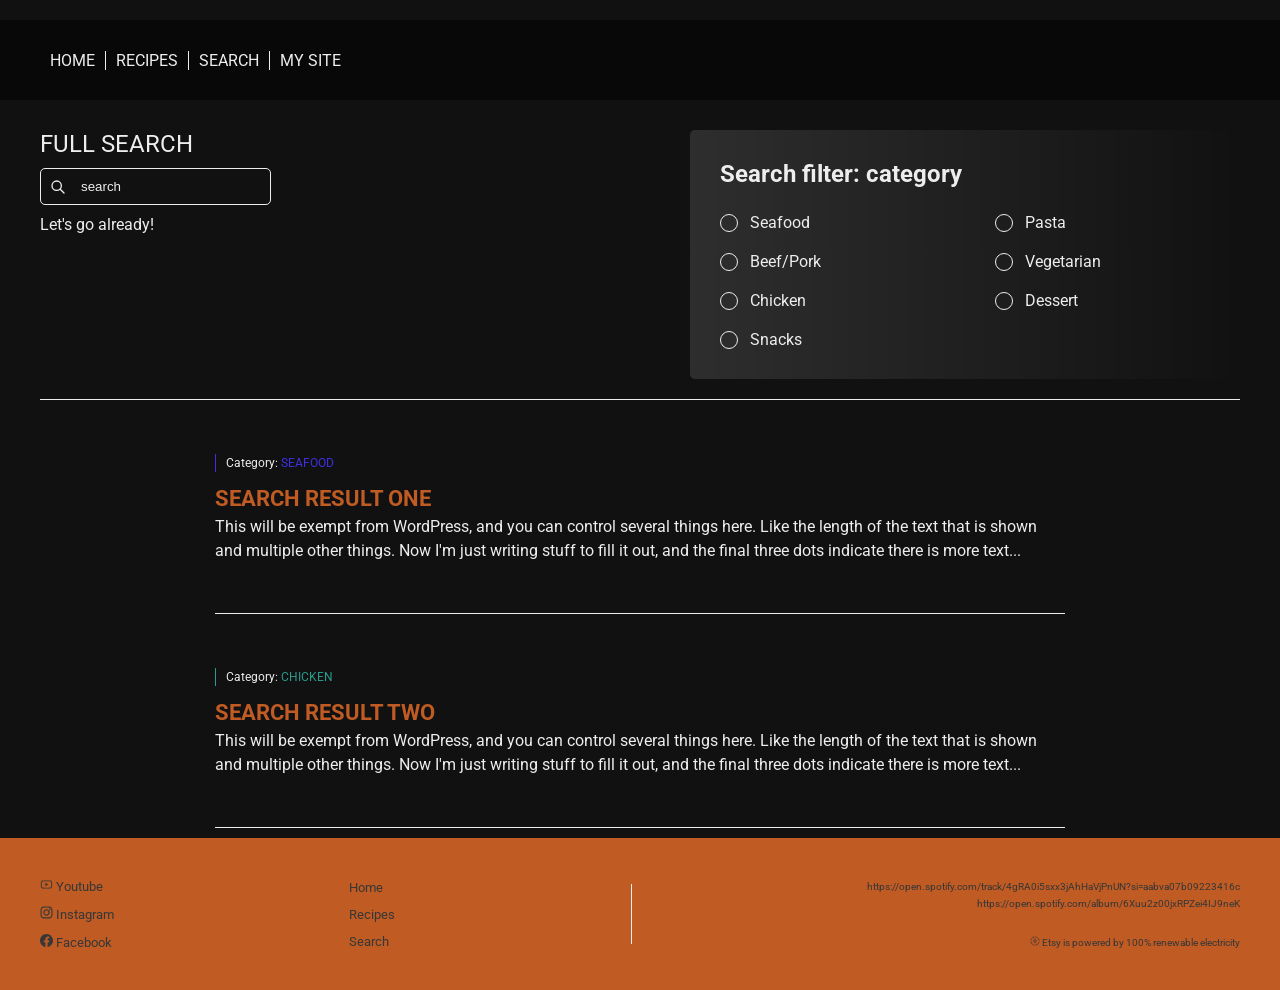
<file: index-search.html>
<!DOCTYPE html>
<html lang="en">

<head>
    <meta charset="UTF-8">
    <meta name="viewport" content="width=device-width, initial-scale=1.0">
    <title>recipepage</title>
    <link rel="preconnect" href="https://fonts.googleapis.com">
    <link rel="preconnect" href="https://fonts.gstatic.com" crossorigin>
    <link
        href="https://fonts.googleapis.com/css2?family=Modern+Antiqua&family=Mystery+Quest&family=Roboto:ital,wght@0,100..900;1,100..900&family=Rubik+Wet+Paint&display=swap"
        rel="stylesheet">
    <link rel="stylesheet" href="css/style.css">
</head>

<body>
    <div class="container">

        <!--Navigation-->
        <nav class="navigation">
            <div class="menu-container">
                <ul>
                    <li><a href="index.html">HOME</a></li>
                    <li><a href="index-recipe.html">RECIPES</a></li>
                    <li><a href="index-search.html">SEARCH</a></li>
                    <li><a href="index-recipe-mysite.html">MY SITE</a></li>
                </ul>
            </div>
            <div class="hamburger-menu">
                <span>
                    <svg xmlns="http://www.w3.org/2000/svg" width="1em" height="1em" viewBox="0 0 16 16">
                        <path d="M0 0h16v16H0z" fill="none" />
                        <path fill="none" stroke="currentColor" stroke-linecap="round" stroke-linejoin="round"
                            stroke-width="1.5" d="m2.75 12.25h10.5m-10.5-4h10.5m-10.5-4h10.5" />
                    </svg>
                </span>
            </div>
        </nav>
        <!--MOBILE NAVIGATION-->
        <div class="mobile-menu">
            <ul>
                <li><a href="index.html">HOME</a></li>
                <li><a href="index-recipe.html">RECIPES</a></li>
                <li><a href="index-search.html">SEARCH</a></li>
                <li><a href="index-recipe-mysite.html">MY SITE</a></li>
            </ul>
        </div>

        <main>

            <!--HERO-->
            <section class="hero-search-page">
                <div class="full-search">
                    <h1>FULL SEARCH</h1>
                    <div class="hero-search-box">
                        <div class="search-box">
                            <span class="search-icon">
                                <svg xmlns="http://www.w3.org/2000/svg" width="1em" height="1em" viewBox="0 0 24 24">
                                    <path d="M0 0h24v24H0z" fill="none" />
                                    <path fill="none" stroke="currentColor" stroke-linecap="round"
                                        stroke-linejoin="round" stroke-width="2"
                                        d="m15 15l6 6m-11-4a7 7 0 1 1 0-14a7 7 0 0 1 0 14" />
                                </svg>

                            </span>
                            <input type="text" placeholder="search" class="search-input">
                        </div>
                    </div>
                    <p class="search-subtitle">Let's go already!</p>
                </div>
                <div class="search-filter">
                    <h2>Search filter: category</h2>
                    <ul>
                        <li>
                            <input type="checkbox" id="seafood">
                            <label for="seafood">Seafood</label>
                        </li>
                        <li>
                            <input type="checkbox" id="beef/pork">
                            <label for="beef/pork">Beef/Pork</label>
                        </li>
                        <li>
                            <input type="checkbox" id="chicken">
                            <label for="chicken">Chicken</label>
                        </li>
                        <li>
                            <input type="checkbox" id="snacks">
                            <label for="snacks">Snacks</label>
                        </li>
                        <li>
                            <input type="checkbox" id="pasta">
                            <label for="pasta">Pasta</label>
                        </li>
                        <li>
                            <input type="checkbox" id="vegetarian">
                            <label for="vegeterian">Vegetarian</label>
                        </li>
                        <li>
                            <input type="checkbox" id="dessert">
                            <label for="dessert">Dessert</label>
                        </li>
                    </ul>
                </div>
            </section>

            <!--SEARCH RESULTS-->

            <section class="search-result">
                <article class="search-result-article">
                    <div class="category-tag seafood">
                        Category: <span class="category-tag-seafood">SEAFOOD</span></div>
                    <h2>SEARCH RESULT ONE</h2>
                    <p>This will be exempt from WordPress, and you can control several things here.
                        Like the length of the text that is shown and multiple other things.
                        Now I'm just writing stuff to fill it out, and the final three dots indicate
                        there is more text...</p>
                </article>
                <article class="search-result-article">
                    <div class="category-tag chicken">
                        Category: <span class="category-tag-chicken">CHICKEN</span></div>
                    <h2>SEARCH RESULT TWO</h2>
                    <p>This will be exempt from WordPress, and you can control several things here.
                        Like the length of the text that is shown and multiple other things.
                        Now I'm just writing stuff to fill it out, and the final three dots indicate
                        there is more text... </p>
                </article>
            </section>
        </main>

        
        <!--FOOTER-->

        <footer class="footer">
            <div class="footer-container">
                <div class="footer_social">
                    <div class="footer-gen social-gen">
                        <a href="#" class="footer-link">
                            <svg xmlns="http://www.w3.org/2000/svg" width="1em" height="1em" viewBox="0 0 1024 1024">
                                <path d="M0 0h1024v1024H0z" fill="none" />
                                <path fill="currentColor"
                                    d="M960 509.2c0-2.2 0-4.7-.1-7.6c-.1-8.1-.3-17.2-.5-26.9c-.8-27.9-2.2-55.7-4.4-81.9c-3-36.1-7.4-66.2-13.4-88.8a139.52 139.52 0 0 0-98.3-98.5c-28.3-7.6-83.7-12.3-161.7-15.2c-37.1-1.4-76.8-2.3-116.5-2.8c-13.9-.2-26.8-.3-38.4-.4h-29.4c-11.6.1-24.5.2-38.4.4c-39.7.5-79.4 1.4-116.5 2.8c-78 3-133.5 7.7-161.7 15.2A139.35 139.35 0 0 0 82.4 304C76.3 326.6 72 356.7 69 392.8c-2.2 26.2-3.6 54-4.4 81.9c-.3 9.7-.4 18.8-.5 26.9c0 2.9-.1 5.4-.1 7.6v5.6c0 2.2 0 4.7.1 7.6c.1 8.1.3 17.2.5 26.9c.8 27.9 2.2 55.7 4.4 81.9c3 36.1 7.4 66.2 13.4 88.8c12.8 47.9 50.4 85.7 98.3 98.5c28.2 7.6 83.7 12.3 161.7 15.2c37.1 1.4 76.8 2.3 116.5 2.8c13.9.2 26.8.3 38.4.4h29.4c11.6-.1 24.5-.2 38.4-.4c39.7-.5 79.4-1.4 116.5-2.8c78-3 133.5-7.7 161.7-15.2c47.9-12.8 85.5-50.5 98.3-98.5c6.1-22.6 10.4-52.7 13.4-88.8c2.2-26.2 3.6-54 4.4-81.9c.3-9.7.4-18.8.5-26.9c0-2.9.1-5.4.1-7.6zm-72 5.2c0 2.1 0 4.4-.1 7.1c-.1 7.8-.3 16.4-.5 25.7c-.7 26.6-2.1 53.2-4.2 77.9c-2.7 32.2-6.5 58.6-11.2 76.3c-6.2 23.1-24.4 41.4-47.4 47.5c-21 5.6-73.9 10.1-145.8 12.8c-36.4 1.4-75.6 2.3-114.7 2.8c-13.7.2-26.4.3-37.8.3h-28.6l-37.8-.3c-39.1-.5-78.2-1.4-114.7-2.8c-71.9-2.8-124.9-7.2-145.8-12.8c-23-6.2-41.2-24.4-47.4-47.5c-4.7-17.7-8.5-44.1-11.2-76.3c-2.1-24.7-3.4-51.3-4.2-77.9c-.3-9.3-.4-18-.5-25.7c0-2.7-.1-5.1-.1-7.1v-4.8c0-2.1 0-4.4.1-7.1c.1-7.8.3-16.4.5-25.7c.7-26.6 2.1-53.2 4.2-77.9c2.7-32.2 6.5-58.6 11.2-76.3c6.2-23.1 24.4-41.4 47.4-47.5c21-5.6 73.9-10.1 145.8-12.8c36.4-1.4 75.6-2.3 114.7-2.8c13.7-.2 26.4-.3 37.8-.3h28.6l37.8.3c39.1.5 78.2 1.4 114.7 2.8c71.9 2.8 124.9 7.2 145.8 12.8c23 6.2 41.2 24.4 47.4 47.5c4.7 17.7 8.5 44.1 11.2 76.3c2.1 24.7 3.4 51.3 4.2 77.9c.3 9.3.4 18 .5 25.7c0 2.7.1 5.1.1 7.1zM423 646l232-135l-232-133z" />
                            </svg>
                            <span class="icon"></span>Youtube
                        </a>
                        <a href="#" class="footer-link">
                            <svg xmlns="http://www.w3.org/2000/svg" width="1em" height="1em" viewBox="0 0 24 24">
                                <path d="M0 0h24v24H0z" fill="none" />
                                <path fill="currentColor" fill-rule="evenodd"
                                    d="M7.465 1.066C8.638 1.012 9.012 1 12 1s3.362.013 4.534.066s1.972.24 2.672.511c.733.277 1.398.71 1.948 1.27c.56.549.992 1.213 1.268 1.947c.272.7.458 1.5.512 2.67C22.988 8.639 23 9.013 23 12s-.013 3.362-.066 4.535c-.053 1.17-.24 1.97-.512 2.67a5.4 5.4 0 0 1-1.268 1.949c-.55.56-1.215.992-1.948 1.268c-.7.272-1.5.458-2.67.512c-1.174.054-1.548.066-4.536.066s-3.362-.013-4.535-.066c-1.17-.053-1.97-.24-2.67-.512a5.4 5.4 0 0 1-1.949-1.268a5.4 5.4 0 0 1-1.269-1.948c-.271-.7-.457-1.5-.511-2.67C1.012 15.361 1 14.987 1 12s.013-3.362.066-4.534s.24-1.972.511-2.672a5.4 5.4 0 0 1 1.27-1.948a5.4 5.4 0 0 1 1.947-1.269c.7-.271 1.5-.457 2.67-.511m8.98 1.98c-1.16-.053-1.508-.064-4.445-.064s-3.285.011-4.445.064c-1.073.049-1.655.228-2.043.379c-.513.2-.88.437-1.265.822a3.4 3.4 0 0 0-.822 1.265c-.151.388-.33.97-.379 2.043c-.053 1.16-.064 1.508-.064 4.445s.011 3.285.064 4.445c.049 1.073.228 1.655.379 2.043c.176.477.457.91.822 1.265c.355.365.788.646 1.265.822c.388.151.97.33 2.043.379c1.16.053 1.507.064 4.445.064s3.285-.011 4.445-.064c1.073-.049 1.655-.228 2.043-.379c.513-.2.88-.437 1.265-.822c.365-.355.646-.788.822-1.265c.151-.388.33-.97.379-2.043c.053-1.16.064-1.508.064-4.445s-.011-3.285-.064-4.445c-.049-1.073-.228-1.655-.379-2.043c-.2-.513-.437-.88-.822-1.265a3.4 3.4 0 0 0-1.265-.822c-.388-.151-.97-.33-2.043-.379m-5.85 12.345a3.669 3.669 0 0 0 4-5.986a3.67 3.67 0 1 0-4 5.986M8.002 8.002a5.654 5.654 0 1 1 7.996 7.996a5.654 5.654 0 0 1-7.996-7.996m10.906-.814a1.337 1.337 0 1 0-1.89-1.89a1.337 1.337 0 0 0 1.89 1.89"
                                    clip-rule="evenodd" />
                            </svg>
                            <span class="icon"></span>Instagram
                        </a>
                        <a href="#" class="footer-link">
                            <svg xmlns="http://www.w3.org/2000/svg" width="1em" height="1em" viewBox="0 0 24 24">
                                <path d="M0 0h24v24H0z" fill="none" />
                                <g fill="none">
                                    <g clip-path="url(#SVGXv8lpc2Y)">
                                        <path fill="currentColor" fill-rule="evenodd"
                                            d="M0 12.067C0 18.034 4.333 22.994 10 24v-8.667H7V12h3V9.333c0-3 1.933-4.666 4.667-4.666c.866 0 1.8.133 2.666.266V8H15.8c-1.467 0-1.8.733-1.8 1.667V12h3.2l-.533 3.333H14V24c5.667-1.006 10-5.966 10-11.933C24 5.43 18.6 0 12 0S0 5.43 0 12.067"
                                            clip-rule="evenodd" />
                                    </g>
                                    <defs>
                                        <clipPath id="SVGXv8lpc2Y">
                                            <path fill="#fff" d="M0 0h24v24H0z" />
                                        </clipPath>
                                    </defs>
                                </g>
                            </svg>
                            <span class="icon"></span>Facebook
                        </a>
                    </div>
                </div>

                <!--NAV LINKS-->

                <div class="footer-gen nav-gen">
                    <a href="index.html">Home</a>
                    <a href="index-recipe.html">Recipes</a>
                    <a href="index-search.html">Search</a>
                </div>

                <div class="footer-divider"></div>

                <!--SPOTIFY AND ENERGY-->

                <div class="footer-gen info-gen">
                    <div class="social_media">
                        <div class="spotify-row">
                            <a href="#">https://open.spotify.com/track/4gRA0i5sxx3jAhHaVjPnUN?si=aabva07b09223416c</a>
                        </div>
                        <div class="spotify-row">
                            <a href="#">https://open.spotify.com/album/6Xuu2z00jxRPZei4IJ9neK</a>
                        </div>
                    </div>
                    <div class="renewable_energy">
                        <span class="energy-icon">
                            <svg xmlns="http://www.w3.org/2000/svg" width="1em" height="1em" viewBox="0 0 24 24">
                                <path d="M0 0h24v24H0z" fill="none" />
                                <g fill="none" stroke="currentColor" stroke-linecap="round" stroke-width="1.5">
                                    <path
                                        d="M2 10c.78-3.816 3.67-6.87 7.406-7.91c.314-.087.47-.131.555-.038c.085.094.022.248-.102.558L9 4.5M14 2c3.816.78 6.87 3.67 7.91 7.406c.087.314.131.47.038.555c-.094.085-.248.022-.558-.102L19.5 9m2.5 5c-.78 3.816-3.67 6.87-7.406 7.91c-.314.087-.47.131-.555.038c-.085-.094-.022-.248.102-.558L15 19.5M10 22c-3.816-.78-6.87-3.67-7.91-7.406c-.087-.314-.131-.47-.038-.555c.094-.085.248-.022.558.102L4.5 15" />
                                    <path stroke-linejoin="round"
                                        d="m8.613 11.665l3.499-4.492c.274-.351.787-.132.787.336v3.476c0 .28.2.508.449.508h1.702c.386 0 .592.514.337.842l-3.499 4.492c-.274.351-.787.132-.787-.336v-3.476c0-.28-.2-.508-.449-.508H8.95c-.386 0-.593-.514-.337-.842" />
                                </g>
                            </svg>

                        </span>
                        <span>
                            Etsy is powered by 100% renewable electricity
                        </span>
                    </div>
                </div>
            </div>
        </footer>
    </div>
    <script src="js/app.js"></script>
</body>

</html>
</file>
<file: css/style.css>
:root {
    /*dimensions*/
    --width-full: 100%;
    --width-12col: 1200px;

    /*grid settings*/
    --grid-gap: 10px;
    --padding-default: 20px;

    /*colors*/
    --background-color-navigation: #00000088;
    --background-color-light: #ededed;
    --background-color-dark-bg: #111111;
    --primary-color: #bf5b23;
    --color-light: #ededed;
    --color-dark: #373737;
    --color-white: #ffffff;

    /*color swatch for categories*/
    --category-seafood: #3e30e2;
    --category-chicken: #299c8e;
    --category-meats: #d09189;
    --category-veg: #298f3f;
    --category-dessert: #9374eb;
    --category-misc: #9a951e;
    --category-pasta: #bf5b23;

}



/*reset css*/



* {
    padding: 0;
    margin: 0;
    box-sizing: border-box;
}

/* data categories setup*/
div[data-category="seafood"] {
    border-left: 1px solid var(--category-seafood);
}

p[data-category="seafood"] {
    color: var(--category-seafood);
}

span[data-category="seafood"] {
    color: var(--category-seafood);
}


div[data-category="chicken"] {
    border-left: 1px solid var(--category-chicken);
}

p[data-category="chicken"] {
    color: var(--category-chicken);
}

span[data-category="chicken"] {
    color: var(--category-chicken);
}

div[data-category="pasta"] {
    border-left: 1px solid var(--category-pasta);
}

p[data-category="pasta"] {
    color: var(--category-pasta);
}

span[data-category="pasta"] {
    color: var(--category-pasta);
}

div[data-category="veg"] {
    border-left: 1px solid var(--category-veg);
}

p[data-category="veg"] {
    color: var(--category-veg);
}

span[data-category="veg"] {
    color: var(--category-veg);
}

div[data-category="misc"] {
    border-left: 1px solid var(--category-misc);
}

p[data-category="misc"] {
    color: var(--category-misc);
}

span[data-category="misc"] {
    color: var(--category-misc);
}

div[data-category="meats"] {
    border-left: 1px solid var(--category-meats);
}

p[data-category="meats"] {
    color: var(--category-meats);
}

span[data-category="meats"] {
    color: var(--category-meats);
}

div[data-category="dessert"] {
    border-left: 1px solid var(--category-dessert);
}

p[data-category="dessert"] {
    color: var(--category-dessert);
}

span[data-category="dessert"] {
    color: var(--category-dessert);
}



body {
    width: var(--width-full);
    font-family: 'roboto', sans-serif;
    background-color: var(--background-color-dark-bg);
    position: relative;
}

.navigation,
.hero,
.footer,
.image_section {
    width: var(--width-full);
}

.todays_recipes,
.categories,
.content_area {
    width: var(--width-12col);
    margin: 0 auto;
}

.container {
    display: grid;
    grid-template-rows: auto;
    gap: var(--grid-gap);
    width: var(--width-full);
    min-height: 100dvh;
}

.hamburger-menu,
.mobile-menu {
    display: none;
}

.navigation {
    height: 80px;
    background-color: var(--background-color-navigation);
    padding: 20px;
    display: flex;
    justify-content: center;
    align-items: center;
    z-index: 10;
    position: absolute;
    top: 20px;
    left: 0;
}

.navigation.fixed {
    position: fixed;
    top: 0;
}

.menu-container {
    width: var(--width-12col);
}

.menu-container ul {
    display: flex;
}

.menu-container ul li {
    list-style: none;
}

.menu-container a {
    color: var(--color-light);
    text-decoration: none;
    padding: 0 10px;
    border-right: 1px solid var(--background-color-light);
}

.menu-container li:last-child a {
    border: none;
}

.menu-container a:hover {
    color: var(--primary-color);
}

.hero {
    display: flex;
    justify-content: center;
    color: var(--background-color-light);
    width: var(--width-full);
    min-height: 600px;
    height: auto;
    margin: 0;
    background-image: url('https://picsum.photos/1920/800');
    background-size: cover;
    background-position: center;
}

.hero-container {
    display: grid;
    grid-template-columns: repeat(12, 1fr);
    grid-template-rows: auto auto auto;
    gap: var(--grid-gap);
    width: var(--width-12col);
}

.hero-text {
    grid-column: 1/ span 4;
    grid-row: 1;
    margin-top: 200px;
}

.hero-text h4 {
    font-size: 34px;
    font-weight: 400;
    text-shadow: 1px 1px 1px #00000088
}

.hero-text h6 {
    font-size: 12px;
    font-weight: 400;
    margin: 5px 0;
    text-shadow: 1px 1px 2px #00000088
}

.hero-search {
    grid-column: 2/span 3;
    grid-row: 2;
}

.search-box {
    display: flex;
    align-items: center;
    position: relative;
    margin: 10px 0;
}

.search-input {
    background-color: transparent;
    border-radius: 5px;
    border: 1px solid var(--background-color-light);
    outline: none;
    color: var(--background-color-light);
    padding: 10px 20px 10px 40px;
}

.search-input::placeholder {
    color: var(--background-color-light);
}

.search-icon {
    position: absolute;
    left: 10px;
    display: flex;
    align-items: center;
}




/*TODAYS RECIPES*/



.todays_recipes {
    height: fit-content;
    display: grid;
    grid-template-columns: 1fr;
    grid-template-rows: 130px auto;
    gap: var(--grid-gap);
}

.todays_recipes_content_block_image img {
    height: 200px;
    width: 100%;
    background-size: cover;
    background-position: center;
}

.todays_recipes_headline {
    font-size: 37px;
    color: var(--background-color-light);
    height: 60px;
    font-weight: 700;
    margin-top: 70px;
    display: flex;
    justify-content: flex-start;
    align-items: center;
    border-bottom: 1px solid var(--background-color-light);
    text-transform: uppercase;
}

.todays_recipes_content {
    display: grid;
    grid-template-columns: repeat(4, 1fr);
    gap: var(--grid-gap);
    height: fit-content;
    width: var(--width-12col);
}

.todays_recipes_content_block {
    background-color: var(--background-color-light);
    position: relative;
    display: flex;
    flex-direction: column;
    border-radius: 5px;
}

.todays_recipes_content_block_text {
    padding: 20px;
    color: var(--color-dark);
    display: flex;
    flex-direction: column;
    justify-content: space-between;
    flex: 1;
}

.todays_recipes_content_block_text h5 {
    font-size: 20px;
    font-weight: 700;
    margin-bottom: 10px;
    text-transform: uppercase;
}

.todays_recipes_content_block_text p {
    font-size: 16px;
}

.todays_recipes_content_bottom_area {
    display: flex;
    justify-content: space-between;
    margin-top: 20px;
}

.todays_recipes_content_bottom_area_left {
    display: flex;
    flex-direction: column;
    justify-content: space-between;
    padding: 0 0 0 10px;
}

.todays_recipes_content_bottom_area_left p {
    font-size: 14px;
    font-weight: 400;
    text-transform: uppercase;
}

.todays_recipes_content_bottom_area_right button {
    background-color: var(--color-dark);
    border: 1px solid var(--color-light);
    font-size: 14px;
    font-weight: 700;
    cursor: pointer;
    padding: 8px 16px;
    border-radius: 5px;
}

.todays_recipes_content_bottom_area_right button a {
    color: var(--color-white);
    text-decoration: none;
    text-transform: uppercase;
    font-size: 12px;
    transition: 0.3s;
}

.todays_recipes_content_bottom_area_right button a:hover {
    color: var(--primary-color);
}



/*CATEGORIES SECTION*/



.categories {
    width: var(--width-12col);

}

.categories_content {
    background-color: var(--background-color-light);
    border-radius: 5px;
    margin: 10px auto;
    padding: 20px 0;
    display: flex;
    justify-content: space-evenly;
    gap: var(--grid-gap)
}

.categories_content_block {
    display: flex;
    justify-content: center;
    align-items: center;
    flex-direction: column;
    font-size: 16px;
    font-weight: 700;
    text-transform: uppercase;
}

.categories_content_block svg {
    font-size: 40px;
}

.categories_content_svg p {
    padding-top: 5px;
}

.image_section {
    height: 400px;
    display: flex;
    justify-content: center;
    background-image: url('https://picsum.photos/1920/400');
    background-size: cover;
    background-position: center;
    clip-path: polygon(0 0, 100% 15%, 100% 100%, 0% 100%);
}

.image_section_controller {
    width: var(--width-12col);
    display: grid;
    grid-template-columns: repeat(12, 1fr);
    grid-template-rows: 100px auto 50px;
}

.image_section_box {
    grid-row: 2;
    background-color: var(--background-color-light);
    height: fit-content;
    padding: 30px;
    grid-column: 9 / span 4;
}

.image_section_box h4 {
    font-size: 22px;
    font-weight: 700;
    text-transform: uppercase;
    padding: 10px 0;
    color: var(--primary-color);
}

.image_section_box p {
    font-size: 16px;
    color: var(--background-color-dark-bg);
}

/*IN THE KITCHEN*/

.content_area {
    display: grid;
    grid-template-columns: repeat(12, 1fr);
    min-height: 380px;
    background-color: var(--background-color-light);
    box-sizing: border-box;
    margin-bottom: 40px;
}

.kitchen_headline_wrapper {
    width: var(--width-12col);
    max-width: var(--full-width);
    margin: 70px auto 0 auto;
    border-bottom: 1px solid var(--color-light);
    box-sizing: border-box;
}

.kitchen_headline {
    font-size: 37px;
    color: var(--background-color-light);
    height: 60px;
    font-weight: 700;
    display: flex;
    justify-content: flex-start;
    align-items: center;
    text-transform: uppercase;
}

.content_area_block {
    grid-column: 2/ 5;
    display: flex;
    flex-direction: column;
    gap: var(--grid-gap);
    justify-content: center;
}

.content_area_block h1 {
    font-size: 16px;
    color: var(--color-dark);
    font-weight: 700;
    grid-column: 2 / 4;
    margin-bottom: 10px;
}

.content_area_block h2 {
    font-size: 24px;
    color: var(--primary-color);
    font-weight: 700;
    grid-column: 2 / 5;
    text-transform: uppercase;
    margin-bottom: 10px;
}

.content_area_block p {
    font-size: 16px;
    color: var(--color-dark);
    grid-column: 2 / 5;
    padding-bottom: 20px;
}

.card-reversed-text {
    grid-column: 9 / 12;
    grid-row: 2;
}

.content_area_block_button button {
    background-color: var(--color-dark);
    border: 1px solid var(--color-light);
    font-size: 14px;
    font-weight: 700;
    cursor: pointer;
    padding: 8px 16px;
    border-radius: 5px;
}

.content_area_block_button button a {
    color: var(--color-white);
    text-decoration: none;
    text-transform: uppercase;
    font-size: 12px;
    transition: 0.3s;
}

.content_area_block_button button a:hover {
    color: var(--primary-color);
}

.card_image_inthekitchen {
    height: 380px;
    width: 600px;
    display: block;
    overflow: hidden;
    grid-column: 7/ 13;

}

.card_image_inthekitchen img {
    height: 100%;
    width: 100%;
    object-fit: cover;
    display: block;
}

.card-reversed-image {
    grid-column: 1 / 7;
    grid-row: 2;
}

/* FOOTER */

.footer {
    gap: var(--grid-gap);
    background-color: var(--primary-color);
    color: var(--color-dark);
    padding: 40px 20px;
    width: 100%;
    margin-top: auto;
}

.footer-container {
    width: var(--width-12col);
    margin: 0 auto;
    display: flex;
    align-items: center;
    justify-content: space-between;
    flex-wrap: wrap;
    gap: 30px;
}

.footer-gen {
    display: flex;
    flex-direction: column;
    gap: 12px;
}

.footer a {
    color: var(--color-dark);
    text-decoration: none;
    transition: opacity 0.3s;
}

.footer a:hover {
    opacity: 1;
}

.social-gen,
.nav-gen {
    justify-content: center;
}

.social-gen,
.nav-gen a {
    font-size: 13px;
}

.footer-divider {
    width: 1px;
    height: 60px;
    background-color: var(--color-light);
}

.info-gen {
    align-items: flex-end;
    text-align: right;
    font-size: 10px;
}

.social_media {
    display: flex;
    flex-direction: column;
    align-items: flex-end;
    margin-bottom: 15px;
    max-width: 400px;
    word-break: break-all;
    gap: 6px;
}


















/*RECIPE PAGEEEEEEEEEEEEEEEEEEEEEEEEEEEEEEEEEEEEEEEEEEEEEEEEEEE*/










/*HERO*/

.hero-recipe,
.instructions,
.instructions-ingredients {
    width: var(--width-12col);
}

.hero-recipe {
    margin: 120px auto 60px auto;
}

.hero-recipe-container {
    display: grid;
    grid-template-columns: repeat(12, 1fr);
    gap: var(--grid-gap);
    width: var(--width-12col);
    color: var(--color-light);
    align-items: start;
    margin-top: 200px;
}

.hero-recipe-container-left {
    grid-column: 1/span 6;
    display: flex;
    flex-direction: column;
    gap: 30px;
}

.hero-recipe-text h3 {
    font-size: 12px;
    color: var(--primary-color);
    padding-bottom: 15px;
}

.hero-recipe-text h4 {
    font-size: 34px;
    font-weight: 400;
    text-shadow: 1px 1px 1px #00000088;
    text-transform: uppercase;
    line-height: 1.2;
}

.meal-specs {
    display: flex;
    justify-content: flex-start;
    gap: 40px;
}

.meal-specs span {
    display: inline-flex;
    align-items: center;
    gap: 8px;
    white-space: nowrap;
}

.meal-specs svg {
    color: var(--primary-color);
}

.ingredients h1 {
    font-size: 14px;
    margin-bottom: 20px;
}

.ingredients ul {
    max-width: 600px;
    column-count: 2;
    column-gap: 20px;
    list-style-type: disc;
    padding-left: 12px;
}

.ingredients li {
    margin-bottom: 12px;
    line-height: 1;
    break-inside: avoid;
}

/*PRINT AND FAVOURITE BUTTONS*/

.print-favourite {
    display: flex;
    gap: 20px;
}

.print-favourite button {
    background: transparent;
    border: 1px solid var(--color-light);
    border-radius: 5px;
    color: var(--color-light);
    padding: 10px 20px;
    cursor: pointer;
    text-transform: uppercase;
    display: inline-flex;
    align-items: center;
    gap: 8px;
}

.hero-recipe-container-right {
    grid-column: 7/span 6;
    display: flex;
    justify-content: center;
    align-items: flex-start;
}

.hero-recipe-container-right-image {
    width: 450px;
    height: 450px;
    clip-path: circle(50% at 50% 50%);
    overflow: hidden;
}

.hero-recipe-container-right-image img {
    width: 100%;
    height: 100%;
    object-fit: cover;
}

/*INSTRUCTIONS SECTION*/

.instructions {
    margin: 100px auto;
}

.instructions h1 {
    font-size: 37px;
    margin-bottom: 30px;
    border-bottom: 1px solid var(--color-light);
}

.instructions ol {
    max-width: 900px;
    list-style-type: decimal;
    padding-left: 20px;
}

.instructions li {
    margin-bottom: 20px;
    line-height: 1.5;
}

/*BONUS INSTRUCTIONS AND IGREDIENTS*/

.instructions-ingredients {
    display: grid;
    grid-template-columns: repeat(12, 1fr);
    gap: var(--grid-gap);
    margin: 100px auto;
}

.bonus-section-header {
    grid-column: 1/-1;
    display: grid;
    grid-template-columns: repeat(12, 1fr);
    gap: var(--grid-gap);
    border-bottom: 1px solid var(--color-light);
    margin-bottom: 30px;
    padding-bottom: 15px;
}

.bonus-section-header h1 {
    font-size: 37px;
    margin: 0;
    border: none;
}

.bonus-section-header h1:nth-child(1) {
    grid-column: 1 / span 7;
}

.bonus-section-header h1:nth-child(2) {
    grid-column: 9 / span 4;
}

.instructions-bonus {
    grid-column: 1 / span 7;
}

.ingredients-bonus {
    grid-column: 9 / span 4;
}


.instructions-bonus ol {
    list-style-type: none;
    padding: 0;
}

.instructions-bonus li {
    margin-bottom: 20px;
    display: flex;
    align-items: flex-start;
    gap: 15px;
    font-size: 14px;
}

.instructions-bonus span {
    color: var(--primary-color);
    writing-mode: vertical-rl;
    transform: rotate(180deg);
    text-align: right;
    letter-spacing: 1px;
    font-weight: bold;
}

.ingredients-bonus ul {
    list-style-type: none;
    padding-left: 16px;
}

.ingredients-bonus li {
    margin-bottom: 10px;
    font-size: 14px;
}

.ingredients h1,
.ingredients ul,
.instructions h1,
.instructions ol,
.bonus-section-header h1,
.instructions-bonus li,
.ingredients-bonus ul {
    color: var(--color-light);
}









/*RECIPE SEARCHHHHHHHHHHHHHHHHHHHHHHHHHHHHHHHHHHHHHHHHHHHHHHHHHHHHHHHHHHHHH*/









.hero-search-page {
    display: flex;
    max-width: var(--width-12col);
    width: var(--width-12col);
    align-items: flex-start;
    justify-content: space-between;
    margin: 130px auto 0;
    padding-bottom: 20px;
    border-bottom: 1px solid var(--color-light);
}

.full-search h1 {
    font-weight: 400;
}

.search-filter {
    background: linear-gradient(to right, rgba(255, 255, 255, 0.12) 0%, rgba(255, 255, 255, 0) 100%);
    border-radius: 5px;
    padding: 30px;
    max-width: 550px;
    width: 100%;
    box-sizing: border-box;
}

.search-filter h2 {
    font-size: 24px;
    margin-bottom: 25px;
}

.search-filter ul {
    list-style: none;
    padding: 0;
    margin: 0;
    display: grid;
    grid-template-columns: repeat(2, 1fr);
    grid-auto-flow: column;
    grid-template-rows: repeat(4, auto);
    gap: 20px 60px;
}

.search-filter li {
    display: flex;
    align-items: center;
    gap: 12px;
}

.search-filter li label {
    cursor: pointer;
}

.search-filter input[type="checkbox"] {
    appearance: none;
    -webkit-appearance: none;
    width: 18px;
    height: 18px;
    border: 1.5px solid var(--color-light);
    border-radius: 50%;
    background-color: transparent;
    cursor: pointer;
    position: relative;
    flex-shrink: 0;
    transition: background-color 0.2s ease, border-color 0.2s ease;
}

.search-filter input[type="checkbox"]:checked {
    background-color: var(--primary-color, #d96b27);
    border-color: var(--primary-color, #d96b27);
}

.search-filter input[type="checkbox"]:checked::after {
    content: "";
    position: absolute;
    top: 50%;
    left: 50%;
    width: 6px;
    height: 6px;
    border-radius: 50%;
    background-color: var(--color-light, #ffffff);
    transform: translate(-50%, -50%);
}

.search-filter input[type="checkbox"]:focus-visible {
    outline: 2px solid var(--color-light);
    outline-offset: 2px;
}

.search-result-article {
    width: min(850px, 100%);
    margin: 0 auto;
    border-bottom: 1px solid var(--color-light);
    line-height: 1.5;
    padding:50px 0;
}

.search-result-article h2 {
    font-size: 22px;
    font-weight: 700;
    color: var(--primary-color);
}

.search-result-article p {
    font-size: 16px;
    font-weight: 400;
}

.category-tag {
    font-size: 12px;
    display: inline-block;
    margin-bottom: 10px;
    padding-left: 10px;
}


.seafood {
    border-left: 1px solid var(--category-seafood);
}

.category-tag-seafood {
    color: var(--category-seafood);
}

.chicken {
    border-left: 1px solid var(--category-chicken);
}

.category-tag-chicken {
    color: var(--category-chicken);
}

.hero-search-page,
.full-search h1,
.search-icon svg,
.search-filter,
.search-filter li,
.search-result-article p,
.category-tag {
    color: var(--color-light);
}










/*MY SITEEEEEEEEEEEEEEEEEEEEEEEEEEEEEEEEEEEEEEEEEEEEEEEEEEEEEEEEEEEEEEEEEEE*/






/*HERO*/



.hero-mysite {
    display: grid;
    grid-template-columns: repeat(12, 1fr);
    gap: 20px;
    width: var(--width-12col);
    max-width: var(--width-full);
    margin: 0 auto;
    align-items: center;
}

.hero-mysite-container-left {
    grid-column: span 7;
    margin-top: 200px;
    display: flex;
    flex-direction: column;
    gap: 30px;
}

.hero-mysite-container-right {
    grid-column: span 5;
    display: flex;
    justify-content: center;
}

.hero-mysite-image {
    width: min(450px, 100%);
    aspect-ratio: 1 / 1;
    border-radius: 50%;
    overflow: hidden;
    margin-top: 200px;
}

.hero-mysite-image img {
    width: 100%;
    height: 100%;
    object-fit: cover;
}


.hero-recipe-text h4 {
    color: var(--color-light);
}

.hero-mysite-mealspecs {
    margin-top: 80px;
}

.hero-mysite-mealspecs-people,
.hero-mysite-mealspecs-calories,
.hero-mysite-mealspecs-time,
.hero-mysite-mealspecs-level {
    display: flex;
    justify-content: flex-start;
    align-items: center;
    gap: 20px;
    font-weight: bold;
    line-height: 1.5;
}

.hero-mysite-mealspecs,
.hero-mysite-mealspecs,
.hero-mysite-mealspecs,
.hero-mysite-mealspecs h2 {
    font-size: 20px;
    color: var(--color-light);
}

.hero-mysite-mealspecs svg {
    color: var(--primary-color);
}

.toggle-container {
    display: flex;
    align-items: center;
    gap: 10px;
}

.segmented-control {
    position: relative;
    display: flex;
    background-color: var(--color-light);
    border-radius: 8px;
    padding: 3px;
    width: 130px;
    height: 36px;
    box-sizing: border-box;
    border: 1px solid var(--primary-color);
}

.segmented-control .segment {
    flex: 1;
    z-index: 2;
    text-align: center;
    line-height: 28px;
    font-size: 14px;
    cursor: pointer;
    color: var(--color-dark);
    font-weight: 700;
    transition: color 0.2s ease, background-color 0.25s ease;
    padding: 0;
    background: none;
    border: none;
    border-radius: 6px;
    background-color: transparent;
}

.active-background {
    position: absolute;
    top: 3px;
    left: 3px;
    width: calc(50% - 3px);
    height: calc(100% - 6px);
    background-color: var(--primary-color);
    border-radius: 6px;
    transition: transform 0.25s cubic-bezier(0.4, 0, 0.2, 1);
    z-index: 1;
    pointer-events: none;
}

.segmented-control .segment.active {
    color: var(--color-light);
    background-color: var(--primary-color);
}

.segmented-control .segment[data-value="4x"].active~.active-background,
.segmented-control:has(.segment[data-value="4x"].active) .active-background {
    transform: translateX(100%);
}



/*INGREDIENTS AND INSTRUCTIONS*/



.ingredients-section,
.instructions-section {
    max-width: var(--width-12col);
    background-color: var(--background-color-dark-bg);
    margin: 0px auto 40px;
}

.ingredients-section {
    width: var(--width-12col);
}

.ingredients-section h2,
.instructions-section h2 {
    color: var(--color-light);
    font-size: 28px;
    letter-spacing: 1px;
    margin-top: 0 0 10px;
}

.ingredients-grid {
    display: block;
    column-count: 2;
    column-gap: 40px;
    border: 2px solid var(--primary-color);
    border-radius: 12px;
    padding: 30px;
    box-sizing: border-box;
    width: fit-content;
}

.ingredient-category {
    break-inside: avoid;
    display: flex;
    flex-direction: column;
    gap: 12px;
    margin-bottom: 25px;
}

.category-header {
    display: flex;
    align-items: center;
    gap: 10px;
    color: var(--color-light);
}

.category-header h3 {
    font-size: 20px;
    letter-spacing: 0.5px;
    margin-top: 10px 0 20px;
}

.category-header svg {
    color: var(--primary-color);
}

.ingredient-list {
    list-style: none;
    padding: 0;
    margin: 0;
    display: flex;
    flex-direction: column;
    gap: 10px;
}

.ingredient-list input[type="checkbox"] {
    appearance: none;
    -webkit-appearance: none;
    width: 18px;
    height: 18px;
    border-radius: 30%;
    border: 1.5px solid var(--color-light);
    background-color: transparent;
    cursor: pointer;
    position: relative;
    flex-shrink: 0;
    transition: background-color 0.2s ease, border-color 0.2s ease;
}

.ingredient-list input[type="checkbox"]:checked {
    background-color: var(--primary-color, #d96b27);
    border-color: var(--primary-color, #d96b27);
}

.ingredient-list input[type="checkbox"]:checked::after {
    content: "";
    position: absolute;
    top: 50%;
    left: 50%;
    border-radius: 30%;
    width: 6px;
    height: 6px;
    background-color: var(--color-light, #ffffff);
    transform: translate(-50%, -50%);
}


.ingredient-list li label {
    display: flex;
    align-items: center;
    gap: 12px;
    font-size: 18px;
    color: var(--color-light);
    cursor: pointer;
}

.instructions-list {
    list-style: decimal;
    margin: 0;
    display: flex;
    flex-direction: column;
    gap: 20px;
    border: 2px solid var(--primary-color);
    border-radius: 12px;
    padding: 30px;
    box-sizing: border-box;
}

.instructions-list li {
    font-size: 18px;
    line-height: 1.6;
    color: var(--color-light);
}










/*MOBILE VIIIEEEEEEEEEEEEEEEEEEEEEEEEEEEEEEEEEEEEW*/




@media (width <=768px) {
    :root {
        --width-12col: 100%;
    }


    .menu-container {
        display: none;
    }

    .hamburger-menu {
        display: block;
        font-size: 24px;
        color: var(--color-light);
    }

    .mobile-menu {
        display: block;
        position: fixed;
        top: 0;
        right: 0;
        width: 250px;
        height: 100%;
        background-color: var(--color-dark);
        opacity: 0;
        z-index: 1000;
        visibility: hidden;
        transform: translateX(100%);
        transition: transform 0.3s ease-in-out, opacity 0.3s ease-in-out, visibility 0.3s ease-in-out;
    }

    .mobile-menu.open {
        transform: translateX(0);
        visibility: visible;
        opacity: 1;
    }

    .mobile-menu ul {
        padding: 0;
    }

    .mobile-menu ul li {
        list-style: none;
        padding: 15px;
    }

    .mobile-menu ul li a {
        text-decoration: none;
        color: var(--color-light);
        text-transform: uppercase;
        font-weight: 700;
        padding: 12px;
    }

    .todays_recipes_content {
        grid-template-columns: 1fr;
        width: calc(100%-20px);
        margin: 0 auto;
    }

    .categories_content {
        flex-wrap: wrap;
        justify-content: flex-start;
    }

    .categories_content_block {
        width: 30%;
    }

    .image_section {
        display: none;
    }

    .hero-container {
        display: flex;
        flex-direction: column;
        align-items: flex-start;
        text-align: left;
        padding-left: 20px;
    }

    .hero-text {
        width: 100%;
        text-align: left;
    }

    .hero-search {
        width: 100%;
        display: flex;
        justify-content: flex-start;
    }

    .footer-container {
        display: flex;
        flex-direction: column;
        align-items: flex-start;
        gap: 25px;
        padding: 20px;
    }

    .footer_social,
    .nav-gen,
    .info-gen,
    .social_media,
    .renewable_energy {
        width: 100%;
        text-align: left;
    }

    .social-gen,
    .nav-gen,
    .info-gen,
    .social_media {
        display: flex;
        flex-direction: column;
        gap: 10px;
        align-items: flex-start;
    }

    .footer-divider {
        display: none;
    }

    .spotify-row a {
        word-break: break-all;
        display: block;
    }

    .renewable_energy {
        display: flex;
        align-items: center;
        width: 100%;
    }

    .hero-recipe-container {
        display: flex;
        flex-direction: column;
        width: 100%;
        gap: 15px;
    }

    .hero-recipe-container-left,
    .hero-recipe-container-right {
        width: 100%;
    }

    .hero-recipe-container-right-image {
        width: 100%;
        height: auto;
        border-radius: 0;
        clip-path: none;
        border-radius: 0;
        max-width: 100%;
        aspect-ratio: auto;
    }

    .meal-specs {
        display: flex;
        flex-wrap: wrap;
        gap: 8px;
        margin-bottom: 15px;
    }

    .instructions-ingredients {
        grid-template-columns: 1fr;
        width: 100%;
    }

    .bonus-section-header {
        display: contents;
    }

    .instructions-ingredients h1:nth-of-type(1) {
        grid-column: 1 / -1;
        order: 1;
        margin-top: 20px;
        padding-bottom: 10px;
        border-bottom: 1px solid var(--color-light);
    }

    .instructions-bonus {
        grid-column: 1 / -1;
        order: 2;
        width: 100%;
    }

    .instructions-ingredients h1:nth-of-type(2) {
        grid-column: 1 / -1;
        order: 3;
        margin-top: 30px;
        padding-bottom: 10px;
        border-bottom: 1px solid var(--color-light);
    }

    .ingredients-bonus {
        grid-column: 1 / -1;
        order: 4;
        width: 100%;
    }

    .ingredients-bonus ul {
        columns: 1;
        column-count: 1;
        padding-left: 20px;
    }

    .content_area {
        display: block;
        width: 100%;
        height: auto;
    }

    .card_image_inthekitchen {
        display: block;
        width: 100%;
        height: auto;
    }

    .content_area_block {
        position: absolute;
        text-align: center;
        text-shadow: var(--background-color-dark-bg);
        margin-top: 10px;
    }

    .hero-mysite {
        grid-template-columns: 1fr;
        gap: 24px;
        padding-top: 130px;
    }

    .hero-mysite-container-left,
    .hero-mysite-container-right {
        grid-column: 1 / -1;
        margin-top: 0;
    }

    .hero-mysite-mealspecs {
        margin-top: 24px;
    }

    .hero-mysite-image {
        width: min(280px, 75vw);
        aspect-ratio: 1 / 1;
        height: auto;
        margin-top: 16px;
    }
}
</file>
